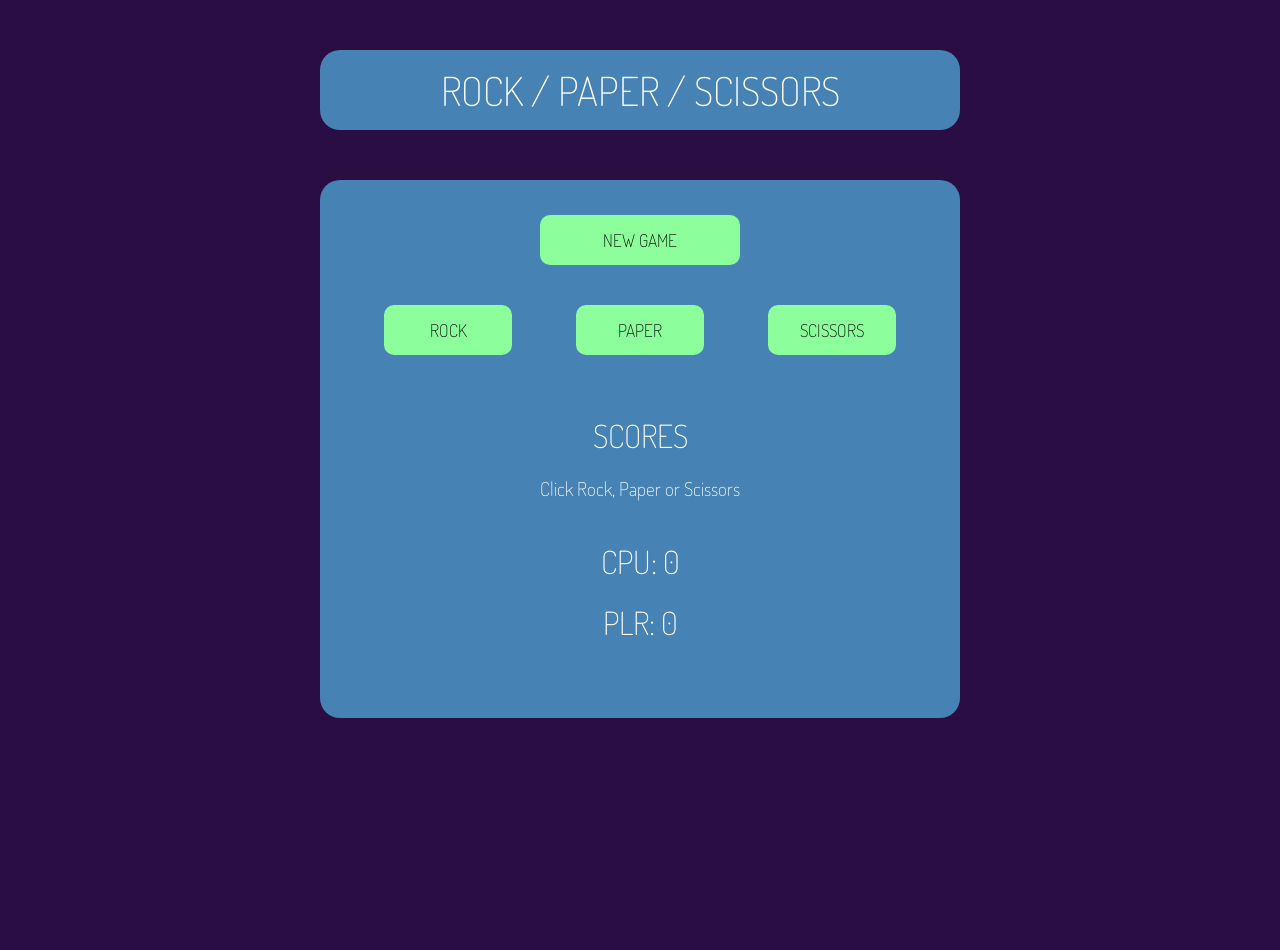
<file: index.html>
<!DOCTYPE html>
<html>
<head>
	<link href="https://fonts.googleapis.com/css?family=Dosis:200,400,700" rel="stylesheet">
	<link rel="stylesheet" type="text/css" href="style.css">
	<title>Rock, Paper, Scissors Version 2.0</title>
</head>
<body>

	<h1>Rock / Paper / Scissors</h1>

	<div id="container">
		<div id="startBtnContainer">
			<button id="startbtn">NEW GAME</button>
		</div>
		
		<div id="btnStripe">
			<button id="rockbtn">Rock</button>
			<button id="paperbtn">Paper</button>
			<button id="scissorsbtn">Scissors</button>
		</div>
		
		<div id="results">
			<h2>SCORES</h2>
			<p id="displayText">Click Rock, Paper or Scissors</p>
			<h3>CPU: <span id="cpuDisplay">0</span></h3>
			<h3>PLR: <span id="playerDisplay">0</span></h3>
		</div>
	</div>


	
<script type="text/javascript" src="script.js"></script>
</body>
</html>
</file>
<file: style.css>
* {
    margin: 0;
    padding: 0;
    font-family: "Dosis", sans-serif;
    font-weight: 200;
    color: white;
    text-transform: uppercase;
    box-sizing: border-box;
}

html {
    height: 100%;
    width: 100%;
}


body {
    background-color: rgb(42, 13, 66);
    width: 50%;
    min-width: 500px;
    height: 100%;
    margin: 0 auto;
}

#container {
    background-color: steelblue;
    border-radius: 20px;
    padding: 25px 0;
}

h1 {
    background-color: steelblue;
    text-align: center;
    font-size: 2.5em;
    border-radius: 20px;
    padding: 15px 0;
    margin: 50px 0;
}

button {
    font-size: 1.1em;
    display: inline-block;
    background-color: rgb(140, 255, 156);
    color: black;
    border-radius: 10px;
    border: none;
    outline: none;
    height: 50px;
    width: 20%;
    min-width: 80px;
    margin: 10px 0;
    transition: background 0.5s;
}

button:hover {
    background-color: rgb(109, 247, 74);
    color: white;
    box-shadow: 0px 0px 5px 0 rgb(152, 255, 143);
}

button:active {
    background-color: rgb(140, 255, 156);
    box-shadow: 0px 0px 0px 0 rgb(152, 255, 143);
}

#startBtnContainer {
    margin: 0 0 30px 0;
}

#btnStripe {
    display: flex;
    align-items: center;
    justify-content: space-evenly;
    margin: 20px 0;
}

#startbtn {
    display: block;
    width: 200px;
    margin: 10px auto;
}

#results {
    margin: 50px 0;
}

h2 {
    font-size: 2em;
    text-align: center;
    margin: 20px 0;
}

#results p {
    font-size: 1.2em;
    text-align: center;
    text-transform: none;
    margin: 20px 0 40px 0;
}

h3 {
    font-size: 2em;
    text-align: center;
    margin: 20px 0;
}
</file>
